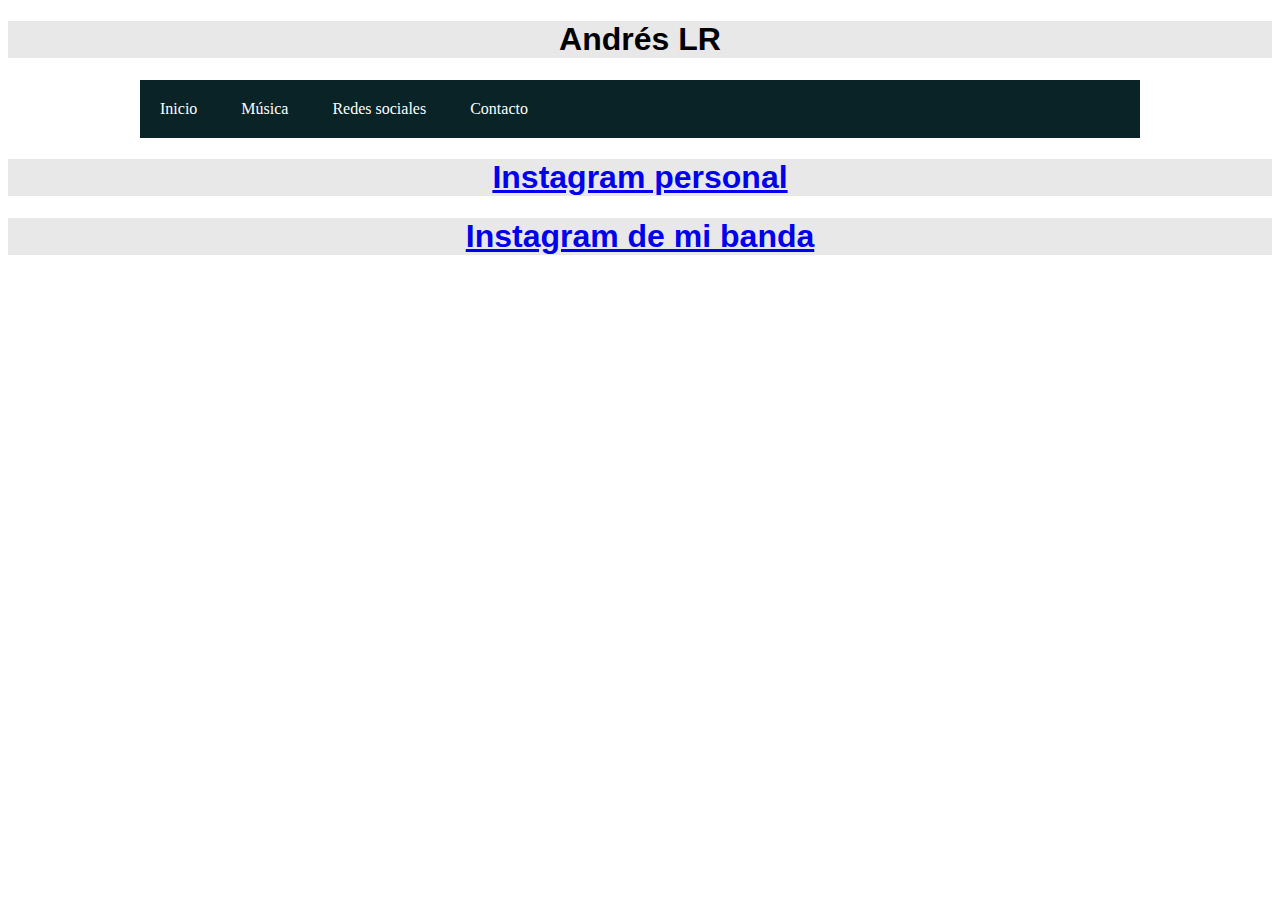
<file: redes.html>
<!DOCTYPE html>
<head>
<link href="style.css" rel="stylesheet" type="text/css">
</head>
 <body style="background-image: url('https://i.pinimg.com/474x/e8/1a/ff/e81affab4e4459124f4eecdd8b564e30.jpg');"> 
   
   <h1 style="color:black;"> Andrés LR </h1> 
<meta charset="UTF-8">
		<title>Andrés LR</title>
		<link rel="stylesheet" type="text/css" href="style.css">
	</head>
	<body>
		<ul class="menu">
			<li><a href="\Users\Andrés%20López\Downloads\main\pagina.html">Inicio</a></li>
			<li><a href="\Users\Andrés%20López\Downloads\main\musica.html">Música</a></li>
			<li><a href="\Users\Andrés%20López\Downloads\main\redes.html">Redes sociales</a></li>
			<li><a href="\Users\Andrés%20López\Downloads\main\contacto.html">Contacto</a></li>
		</ul>

     <h1 style="color:blue;"> <a href="https://www.instagram.com/andres__lml/?hl=es" target="_blank"> Instagram personal<a> </h1>
     <h1 style="color:blue;"> <a href="https://www.instagram.com/autopiloto1111/?hl=es" target="_blank"> Instagram de mi banda<a> </h1>
</body>
<html>
</file>
<file: style.css>
h1{
   text-align: center;

	font-family: arial, helvetica;
	background: #e8e8e8;
}

.menu{
	list-style: none;
	padding: 0;
	background: #092327;
	width: 90%;
	max-width: 1000px;
	margin: auto;
}

.menu li a{
	text-decoration: none;
	color: white;
	padding: 20px;
	display: block;
}

.menu li{
	display: inline-block;
	text-align: center;
}

.menu li a:hover{
	background: #ef8354;
}

}
</file>
